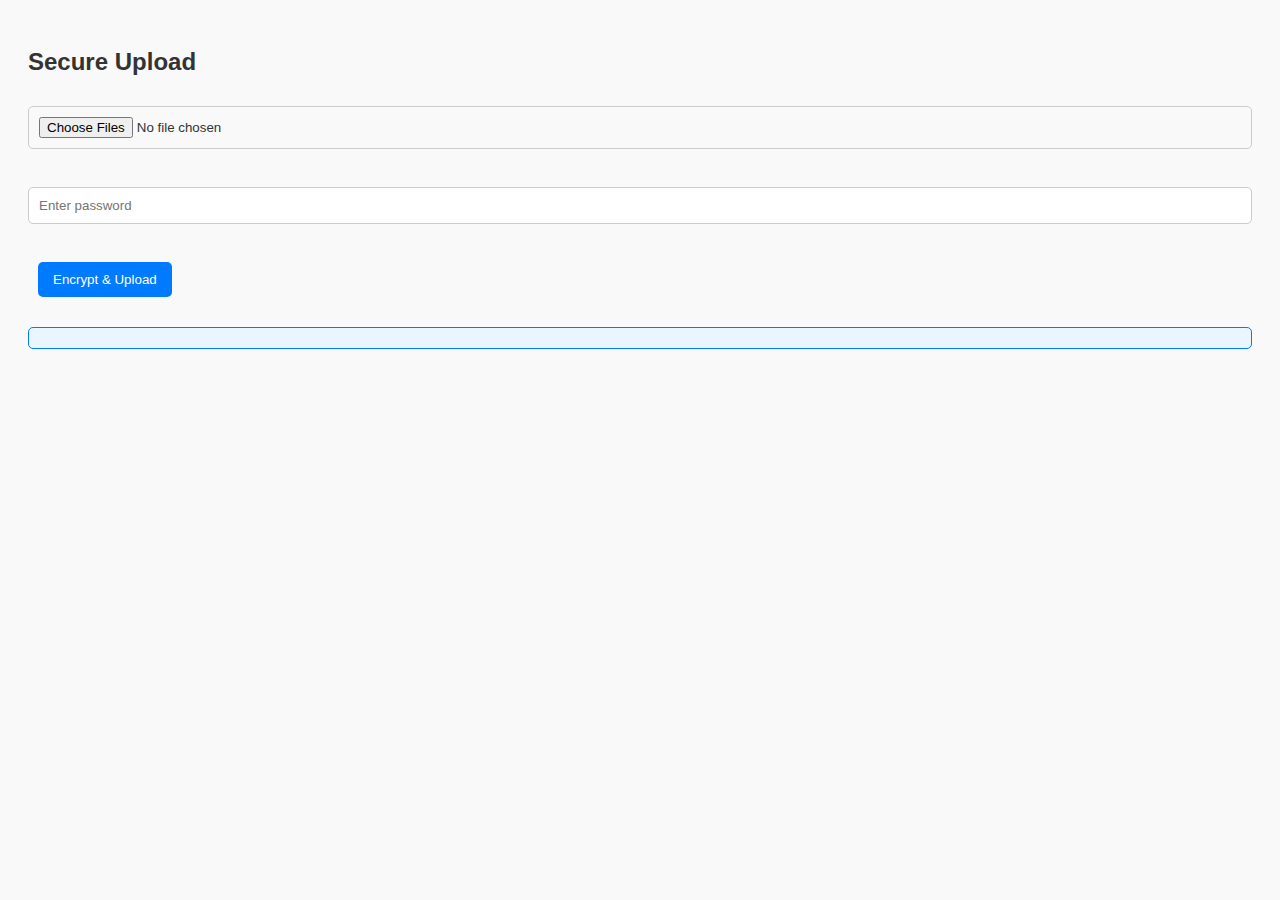
<file: frontend/index.html>
<!DOCTYPE html>
<html>
<head>
  <link rel="stylesheet" href="styles/style.css">
  <title>Secure Share</title>
</head>
<body>
  <h2>Secure Upload</h2>
  <input type="file" id="files" multiple><br><br>
  <input type="password" id="password" placeholder="Enter password"><br><br>
  <button onclick="uploadFiles()">Encrypt & Upload</button>
  <p id="result"></p>

  <script src="script/config.js"></script>
  <script src="script/crypto.js"></script>
  <script src="script/api.js"></script>
  <script src="script/upload.js"></script>
</body>
</html>
</file>
<file: frontend/styles/style.css>
body {
  font-family: Arial, sans-serif;
  padding: 20px;
  background-color: #f9f9f9;
  color: #333;
}

button {
  padding: 10px 15px;
  margin: 10px;
  border: none;
  border-radius: 5px;
  background-color: #007bff;
  color: white;
  cursor: pointer;
  transition: background-color 0.3s;
}

button:hover {
  background-color: #0056b3;
}

input {
  padding: 10px;
  margin: 10px 0;
  border: 1px solid #ccc;
  border-radius: 5px;
  width: calc(100% - 22px);
}

#result {
  margin-top: 20px;
  padding: 10px;
  border: 1px solid #007bff;
  border-radius: 5px;
  background-color: #e9f5ff;
}
</file>
